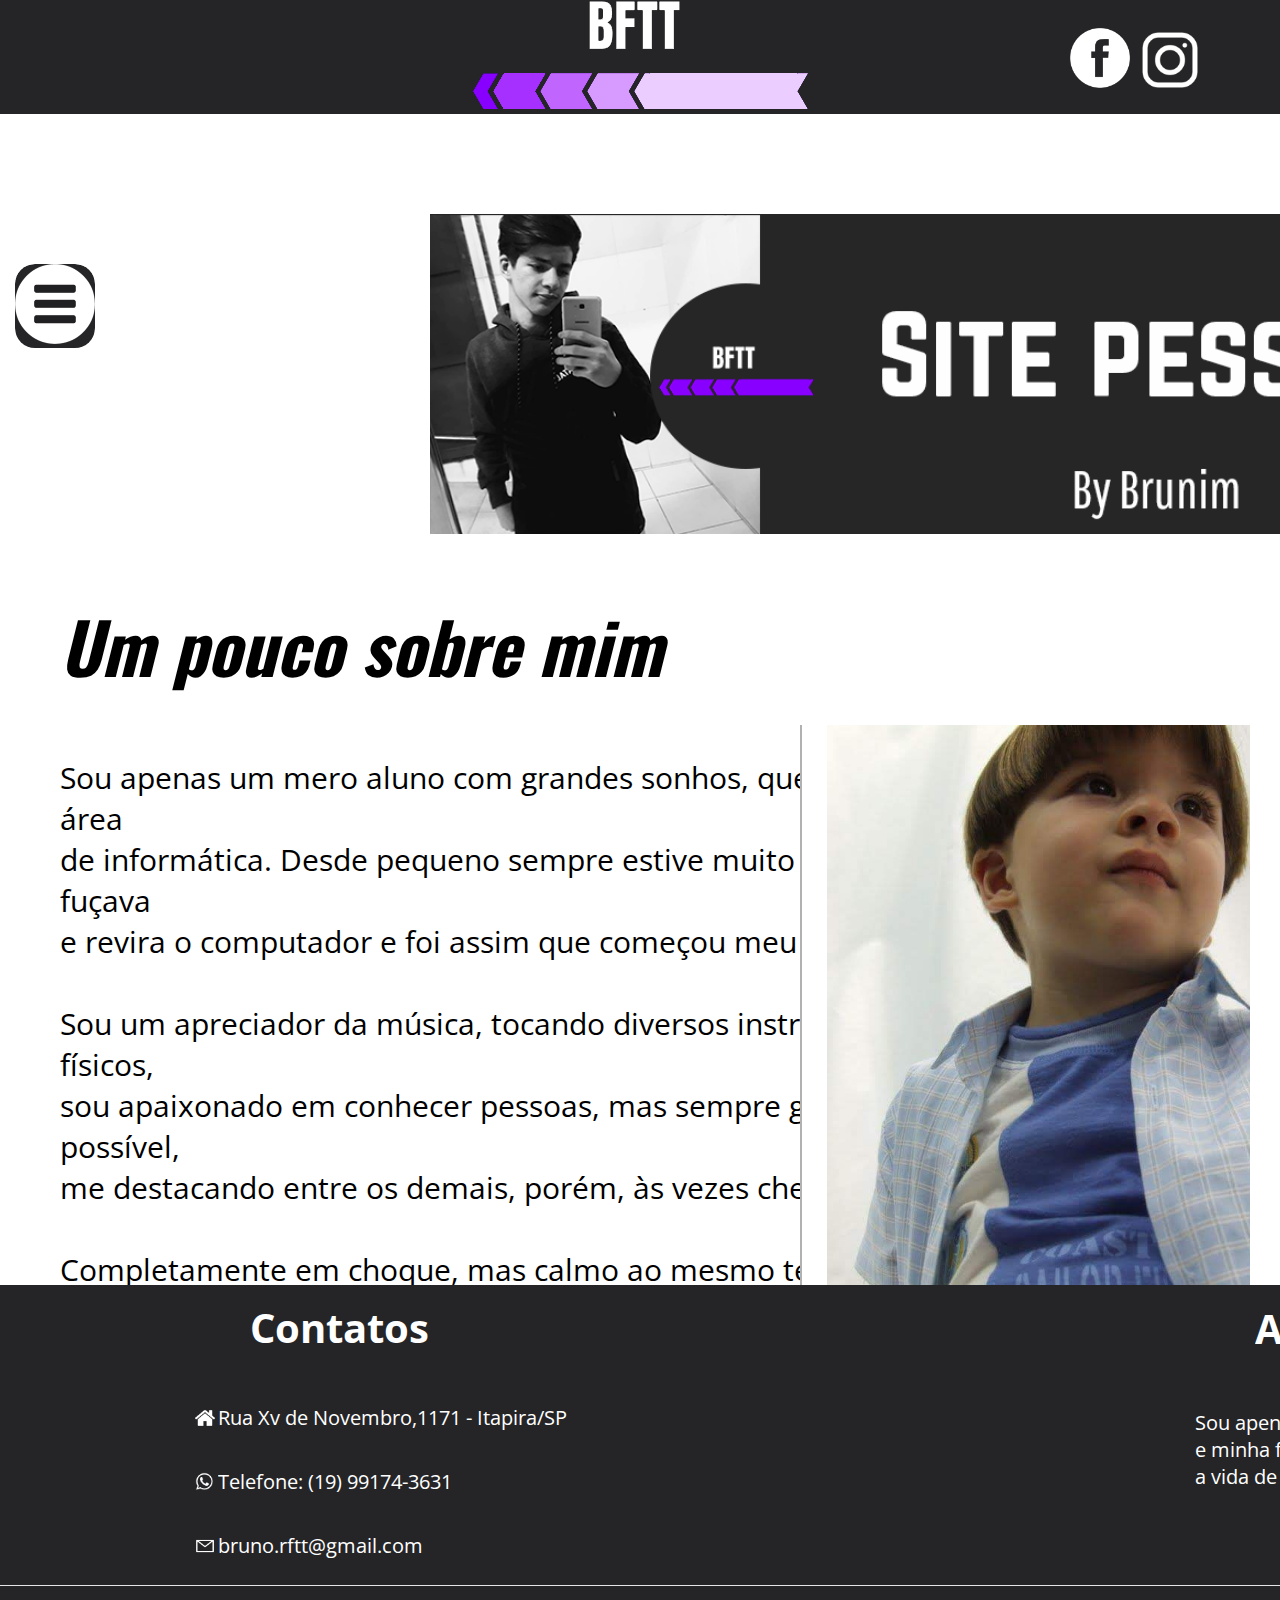
<file: index.html>
<!DOCTYPE html>
<html lang="pt-br">
<head>
    <meta charset="UTF-8">
    <meta http-equiv="X-UA-Compatible" content="IE=edge">
    <meta name="viewport" content="width=device-width, initial-scale=1.0">
    <title>Página incial</title>
    <link rel="apple-touch-icon" sizes="180x180" href="../Site_Pessoal/favicon_io/apple-touch-icon.png">
    <link rel="icon" type="image/png" sizes="32x32" href="../Site_Pessoal/favicon_io/favicon-32x32.png">
    <link rel="icon" type="image/png" sizes="16x16" href="../Site_Pessoal/favicon_io/favicon-16x16.png">
    <link rel="manifest" href="../Site_Pessoal/favicon_io/site.webmanifest">

    <link rel="stylesheet" href="Css/style.css">


    <style>
        .mainmenubtn {
            background-color: rgb(37, 37, 39);
            color: rgb(0, 0, 0);
            border: none;
            cursor: pointer;
            padding:0px;
            margin-top:0px;
            border-radius: 20px;
        }
        .mainmenubtn:hover {
            background-color: rgb(97, 97, 97);
            }
        .dropdown {
            position: relative;
            display: inline-block;
        }
        .dropdown-child {
            display: none;
            background-color: rgb(37, 37, 39);
            min-width: 250px;
            
        }
        .dropdown-child a {
            color: rgb(255, 255, 255);
            padding: 25px;
            text-decoration: none;
            display: block;
            
        }
        .dropdown:hover .dropdown-child {
            display: block;  
        }
        #hover1:hover{background-color: rgb(99, 0, 255);text-align: center;font-style: italic;font-weight: bold;}
        #hover2:hover{background-color: rgb(99, 0, 255);text-align: center;font-style: italic;font-weight: bold;}
        #hover3:hover{background-color: rgb(99, 0, 255);text-align: center;font-style: italic;font-weight: bold;}
        #hover4:hover{background-color: rgb(99, 0, 255);text-align: center;font-style: italic;font-weight: bold;}
        #hover5:hover{background-color: rgb(99, 0, 255);text-align: center;font-style: italic;font-weight: bold;}
       
        </style>
        </head>

<body>
    <div id="menu">
    <nav id="menu-h">

        <center>
            
        <a href="index.html"><img src="img/Barra BRFTT.png" alt="Logo"></a>
        </center>

        <div id="face">
        <a href="https://www.facebook.com/bruno.rodriguesfurlanetto"><img src="img/facebook.png" alt="Facebook" width="60px" height="60px"></a>
        </div>

        <div id="insta">
        <a href="https://www.instagram.com/bruno_rodriguesftt/"><img src="img/instagram.png" alt="Instagram" width="80px" height="80px"></a>
        </div>

        
    </nav>
    

    <div id="banner">
        <img src="img/Sem Título-1.png"width="1100px" height="320px">
        </div>




<br>
<br>
<br>
<br>
<br>
<br>
<br>

<h1>
    <i><b style="font-size: 70px;font-family:'Oswald', sans-serif;margin: 60px;">Um pouco sobre mim</b></i>
</h1>
<p style="margin: 60px;font-size: 30px;">
     Sou apenas um mero aluno com grandes sonhos, que procuro me aprimorar nesta área<br> de informática. Desde pequeno sempre estive muito conectado com a informática, fuçava<br> e revira o computador e foi assim que começou meu amor pela informática.<br><br>
Sou um apreciador da música, tocando diversos instrumentos, gosto de exercícios físicos,<br> sou apaixonado em conhecer pessoas, mas sempre gosto de ser o mais diferente possível,<br> me destacando entre os demais, porém, às vezes chego a ser esquisito.<br>
<br>Completamente em choque, mas calmo ao mesmo tempo, me preocupo muito com as pessoas,<br> chegando a se importar mais com elas do que comigo mesmo e na maioria das vezes quebro<br> a cara com isso.

</p>


<div id="linha">
    
    
    <img style="position: relative;right: -25px;" src ="imagem_trabalho/Baby_brunim.jpg" width="450px" height="600px">


</div>




<div class="base_inferior">
    <div class="contato">
        <h1 style="margin: 5px;position: relative;bottom: -10px;right:-245px;overflow: hidden">Contatos</h1>
        <br>
        <img style="margin: 0px;filter:invert(100%);position: relative;bottom: -30px;right: -195px;overflow: hidden" src="img/casa.png" width="20px" height="20px">
        <p style="margin: 5px;position: relative;right: -213px;top:-5px;overflow: hidden">Rua Xv de Novembro,1171 - Itapira/SP</p>
        <img style="margin: 0px;filter: invert(100%); position: relative;bottom: -30px;right: -195px;overflow: hidden" src="img/whatsapp.png" width="20px" height="20px">
        <p style="margin: 5px;position: relative;right: -213px;top:-5px;overflow: hidden">Telefone: (19) 99174-3631</p>
        <img style="margin: 0px;filter: invert(100%);position: relative;bottom: -30px;right: -195px;overflow: hidden" src="img/email.png" width="20px" height="20px">
        <p style="margin: 5px;position: relative;right: -213px;top:-5px;overflow: hidden">bruno.rftt@gmail.com</p>
        <h1 style="margin: 5px; font-size: 40px;color: #fff; position: relative;right: -1250px; top: -268px;overflow: hidden">Agência Web LTDA</h1>
        <p style="margin: 5px; font-size: 20px;color: #fff; position: relative;right: -1190px; top: -220px;overflow: hidden">Sou apenas um pigmeu, se divertindo com a internet<br> e minha função aqui é só trazer um pouco de alegria para<br> a vida de todos S2</p>

          <div class="developer">
          <p style="margin: 5px; font-size: 20px;color: #fff; position: relative;right:-1600px;overflow: hidden">@Desenvolvido por Brunim</p>
        </div>
    </div>
</div>


<div class="dropdown">
    <button class="mainmenubtn"><img src="img/barra_opções.png" width="80px" height="80px"></button>
    <div class="dropdown-child">
      <div id="hover1">
      <a href="hobbies.html">Hobbies</a>
      </div>
      <div id="hover2">
      <a href="fotos.html">Fotos</a>
      </div>
      <div id="hover3">
      <a href="http://wwww.yourdomain.com/page2.html">Sub Menu 3</a>
      </div>
      <div id="hover4">
      <a href="http://wwww.yourdomain.com/page2.html">Sub Menu 4</a>
      </div>
      <div id="hover5">
      <a href="http://wwww.yourdomain.com/page2.html">Sub Menu 5</a>
      </div>
      </div>
      </div>
  </div>


</body>

</html>
</file>
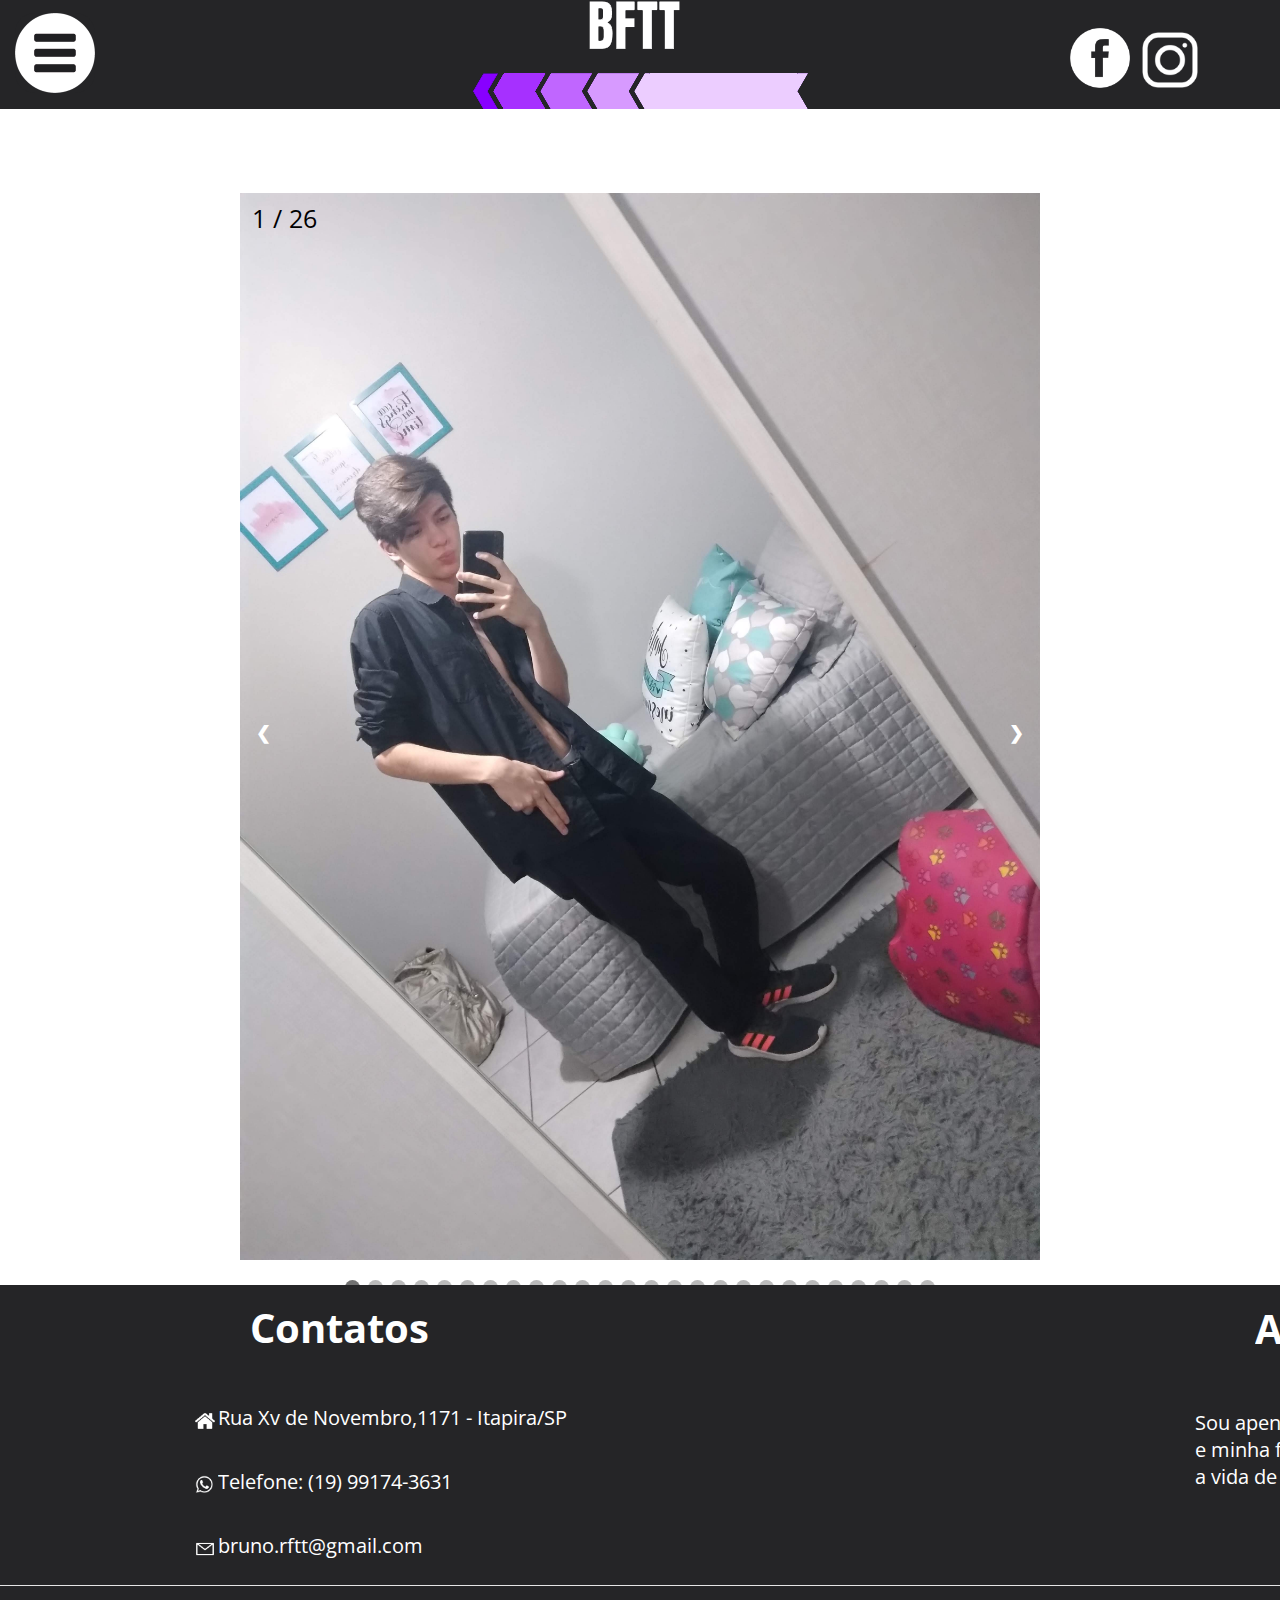
<file: fotos.html>
<!DOCTYPE html>
<html lang="pt-br">
<head>
    <meta charset="UTF-8">
    <meta http-equiv="X-UA-Compatible" content="IE=edge">
    <meta name="viewport" content="width=device-width, initial-scale=1.0">
    <title>Fotos</title>
    <link rel="stylesheet" href="Css/style.css">
 
   


    <style>
        .mainmenubtn {
            background-color: rgb(37, 37, 39);
            color: rgb(0, 0, 0);
            border: none;
            cursor: pointer;
            padding:0px;
            margin-top:0px;
            border-radius: 20px;
        }
        .mainmenubtn:hover {
            background-color: rgb(97, 97, 97);
            }
        .dropdown2 {
            position: relative;
            display: inline-block;
        }
        .dropdown-child {
            display: none;
            background-color: rgb(37, 37, 39);
            min-width: 250px;
            
        }
        .dropdown-child a {
            color: rgb(255, 255, 255);
            padding: 25px;
            text-decoration: none;
            display: block;
            
        }
        .dropdown2:hover .dropdown-child {
            display: block;  
        }
        #hover1:hover{background-color: rgb(99, 0, 255);text-align: center;font-style: italic;font-weight: bold;}
        #hover2:hover{background-color: rgb(99, 0, 255);text-align: center;font-style: italic;font-weight: bold;}
        #hover3:hover{background-color: rgb(99, 0, 255);text-align: center;font-style: italic;font-weight: bold;}
        #hover4:hover{background-color: rgb(99, 0, 255);text-align: center;font-style: italic;font-weight: bold;}
        #hover5:hover{background-color: rgb(99, 0, 255);text-align: center;font-style: italic;font-weight: bold;}
       
        </style>





        </head>

<body>
    <div id="menu">
    <nav id="menu-h">

        <center>
            
        <a href="index.html"><img src="img/Barra BRFTT.png" alt="Logo"></a>
        </center>

        <div id="face">
        <a href="https://www.facebook.com/bruno.rodriguesfurlanetto"><img src="img/facebook.png" alt="Facebook" width="60px" height="60px"></a>
        </div>

        <div id="insta">
        <a href="https://www.instagram.com/bruno_rodriguesftt/"><img src="img/instagram.png" alt="Instagram" width="80px" height="80px"></a>
        </div>


        </div>


        
    </nav>
    


    <div class="dropdown2">
        <button class="mainmenubtn"><img src="img/barra_opções.png" width="80px" height="80px"></button>
        <div class="dropdown-child">
          <div id="hover1">
          <a href="hobbies.html">Hobbies</a>
          </div>
          <div id="hover2">
          <a href="fotos.html">Fotos</a>
          </div>
          <div id="hover3">
          <a href="http://wwww.yourdomain.com/page2.html">Sub Menu 3</a>
          </div>
          <div id="hover4">
          <a href="http://wwww.yourdomain.com/page2.html">Sub Menu 4</a>
          </div>
          <div id="hover5">
          <a href="http://wwww.yourdomain.com/page2.html">Sub Menu 5</a>
          </div>
          </div>
          </div>

        
        
       
            <style>
            * {box-sizing: border-box}
            body {font-family: Verdana, sans-serif; margin:0}
            .mySlides {display: none}
            img {vertical-align: middle;}
            
       
            .slideshow-container {
              max-width: 800px;
              position: relative;
              margin: auto;
            }
            
      
            .prev, .next {
              cursor: pointer;
              position: absolute;
              top: 50%;
              width: auto;
              padding: 16px;
              margin-top: -22px;
              color: white;
              font-weight: bold;
              font-size: 18px;
              transition: 0.6s ease;
              border-radius: 0 3px 3px 0;
              user-select: none;
            }
            
           
            .next {
              right: 0;
              border-radius: 3px 0 0 3px;
            }
            

            .prev:hover, .next:hover {
              background-color: rgba(0,0,0,0.8);
            }
        
            
            
            .numbertext {
              color: #000000;
              font-size: 25px;
              padding: 8px 12px;
              position: absolute;
              top: 0;
            }
            
   
            .dot {
              cursor: pointer;
              height: 15px;
              width: 15px;
              margin: 0 2px;
              background-color: #bbb;
              border-radius: 50%;
              display: inline-block;
              transition: background-color 0.6s ease;
            }
            
            .active, .dot:hover {
              background-color: #717171;
            }
 

            .fade {
              -webkit-animation-name: fade;
              -webkit-animation-duration: 1.5s;
              animation-name: fade;
              animation-duration: 1.5s;
            }
            
            @-webkit-keyframes fade {
              from {opacity: .4} 
              to {opacity: 1}
            }
            
            @keyframes fade {
              from {opacity: .4} 
              to {opacity: 1}
            }
            

            @media only screen and (max-width: 300px) {
              .prev, .next,.text {font-size: 11px}
            }
            </style>
            </head>
            <body>
            
            <div class="slideshow-container">
            
            <div class="mySlides fade">
              <div class="numbertext">1 / 26</div>
              <img src="imagem_trabalho/Aí_Que_Secxy.jpg" style="width:100%">

            </div>
            
            <div class="mySlides fade">
              <div class="numbertext">2 / 26</div>
              <img src="imagem_trabalho/IMG-20211003-WA0102.jpg" style="width:100%">
            
            </div>
            
            <div class="mySlides fade">
              <div class="numbertext">3 / 26</div>
              <img src="imagem_trabalho/Bonde_Da_Fofoca.jpg" style="width:100%">
            
            </div>

            <div class="mySlides fade">
                <div class="numbertext">4 / 26</div>
                <img src="imagem_trabalho/Dança1.jpg" style="width:100%">
               
              </div>

              <div class="mySlides fade">
                <div class="numbertext">5 / 26</div>
                <img src="imagem_trabalho/IMG-20211003-WA0103.jpg" style="width:100%">
                
              </div>

              <div class="mySlides fade">
                <div class="numbertext">6 / 26</div>
                <img src="imagem_trabalho/Foguiera_Guararema.jpg" style="width:100%">
               
              </div>

              <div class="mySlides fade">
                <div class="numbertext">7 / 26</div>
                <img src="imagem_trabalho/Foto_Amigo.jpg" style="width:100%">
              
              </div>

              <div class="mySlides fade">
                <div class="numbertext">8 / 26</div>
                <img src="imagem_trabalho/Foto_Balanço.jpg" style="width:100%">
              
              </div>

              <div class="mySlides fade">
                <div class="numbertext">9 / 26</div>
                <img src="imagem_trabalho/Foto_Criança.jpg" style="width:100%">
              
              </div>

              <div class="mySlides fade">
                <div class="numbertext">10 / 26</div>
                <img src="imagem_trabalho/Foto_Escola.jpg" style="width:100%">
             
              </div>

              <div class="mySlides fade">
                <div class="numbertext">11 / 26</div>
                <img src="imagem_trabalho/IMG_20211010_121106_584.jpg" style="width:100%">
               
              </div>

              <div class="mySlides fade">
                <div class="numbertext">12 / 26</div>
                <img src="imagem_trabalho/Foto_Gurarema.jpg" style="width:100%">
              
              </div>

              <div class="mySlides fade">
                <div class="numbertext">13 / 26</div>
                <img src="imagem_trabalho/Foto_pedra.jpg" style="width:100%">
              </div>

              <div class="mySlides fade">
                <div class="numbertext">14 / 26</div>
                <img src="imagem_trabalho/Foto_principal.jpg" style="width:100%">
              </div>

              <div class="mySlides fade">
                <div class="numbertext">15 / 26</div>
                <img src="imagem_trabalho/Foto_Retiro.jpg" style="width:100%">
              </div>

              <div class="mySlides fade">
                <div class="numbertext">16 / 26</div>
                <img src="imagem_trabalho/IMG-20211003-WA0104.jpg" style="width:100%">
              </div>

              <div class="mySlides fade">
                <div class="numbertext">17 / 26</div>
                <img src="imagem_trabalho/IMG-20211006-WA0034.jpg" style="width:100%">
              </div>

              <div class="mySlides fade">
                <div class="numbertext">18 / 26</div>
                <img src="imagem_trabalho/IMG-20211003-WA0116.jpg" style="width:100%">
              </div>

              
              <div class="mySlides fade">
                <div class="numbertext">19 / 26</div>
                <img src="imagem_trabalho/IMG-20211003-WA0119.jpg" style="width:100%">
              </div>

            
              <div class="mySlides fade">
                <div class="numbertext">20 / 26</div>
                <img src="imagem_trabalho/Jûdo1.jpg" style="width:100%">
              </div>

              <div class="mySlides fade">
                <div class="numbertext">21 / 26</div>
                <img src="imagem_trabalho/Jûdo2.jpg" style="width:100%">
              </div>

              <div class="mySlides fade">
                <div class="numbertext">22 / 26</div>
                <img src="imagem_trabalho/Música.jpg" style="width:100%">
              </div>

              <div class="mySlides fade">
                <div class="numbertext">23 / 26</div>
                <img src="imagem_trabalho/Sem_Ideías.jpg" style="width:100%">
              </div>

              <div class="mySlides fade">
                <div class="numbertext">24 / 26</div>
                <img src="imagem_trabalho/Show_da_bola.jpg" style="width:100%">
              </div>

              <div class="mySlides fade">
                <div class="numbertext">25 / 26</div>
                <img src="imagem_trabalho/IMG_20210912_201330_BEAUTY.jpg" style="width:100%">
              </div>

              <div class="mySlides fade">
                <div class="numbertext">26 / 26</div>
                <img src="imagem_trabalho/IMG_20210914_191958.jpg" style="width:100%">
              </div>



            
            <a class="prev" onclick="plusSlides(-1)">&#10094;</a>
            <a class="next" onclick="plusSlides(1)">&#10095;</a>
            
            </div>
            <br>
            
            <div style="text-align:center">
              <span class="dot" onclick="currentSlide(1)"></span> 
              <span class="dot" onclick="currentSlide(2)"></span> 
              <span class="dot" onclick="currentSlide(3)"></span>
              <span class="dot" onclick="currentSlide(4)"></span> 
              <span class="dot" onclick="currentSlide(5)"></span> 
              <span class="dot" onclick="currentSlide(6)"></span>
              <span class="dot" onclick="currentSlide(7)"></span> 
              <span class="dot" onclick="currentSlide(8)"></span> 
              <span class="dot" onclick="currentSlide(9)"></span> 
              <span class="dot" onclick="currentSlide(10)"></span> 
              <span class="dot" onclick="currentSlide(11)"></span> 
              <span class="dot" onclick="currentSlide(12)"></span> 
              <span class="dot" onclick="currentSlide(13)"></span> 
              <span class="dot" onclick="currentSlide(14)"></span> 
              <span class="dot" onclick="currentSlide(15)"></span> 
              <span class="dot" onclick="currentSlide(16)"></span> 
              <span class="dot" onclick="currentSlide(17)"></span> 
              <span class="dot" onclick="currentSlide(18)"></span> 
              <span class="dot" onclick="currentSlide(19)"></span> 
              <span class="dot" onclick="currentSlide(20)"></span> 
              <span class="dot" onclick="currentSlide(21)"></span> 
              <span class="dot" onclick="currentSlide(22)"></span> 
              <span class="dot" onclick="currentSlide(23)"></span> 
              <span class="dot" onclick="currentSlide(24)"></span> 
              <span class="dot" onclick="currentSlide(25)"></span> 
              <span class="dot" onclick="currentSlide(26)"></span> 
           
            </div>
            
            <script>
            var slideIndex = 1;
            showSlides(slideIndex);
            
            function plusSlides(n) {
              showSlides(slideIndex += n);
            }
            
            function currentSlide(n) {
              showSlides(slideIndex = n);
            }
            
            function showSlides(n) {
              var i;
              var slides = document.getElementsByClassName("mySlides");
              var dots = document.getElementsByClassName("dot");
              if (n > slides.length) {slideIndex = 1}    
              if (n < 1) {slideIndex = slides.length}
              for (i = 0; i < slides.length; i++) {
                  slides[i].style.display = "none";  
              }
              for (i = 0; i < dots.length; i++) {
                  dots[i].className = dots[i].className.replace(" active", "");
              }
              slides[slideIndex-1].style.display = "block";  
              dots[slideIndex-1].className += " active";
            }
            </script>
        
            


    

<div class="base_inferior">
    <div class="contato">
        <h1 style="margin: 5px;position: relative;bottom: -10px;right:-245px;overflow: hidden">Contatos</h1>
        <br>
        <img style="margin: 0px;filter:invert(100%);position: relative;bottom: -28px;right: -195px;overflow: hidden" src="img/casa.png" width="20px" height="20px">
        <p style="margin: 5px;position: relative;right: -213px;top:-5px;overflow: hidden">Rua Xv de Novembro,1171 - Itapira/SP</p>
        <img style="margin: 0px;filter: invert(100%); position: relative;bottom: -28px;right: -195px;overflow: hidden" src="img/whatsapp.png" width="20px" height="20px">
        <p style="margin: 5px;position: relative;right: -213px;top:-5px;overflow: hidden">Telefone: (19) 99174-3631</p>
        <img style="margin: 0px;filter: invert(100%);position: relative;bottom: -28px;right: -195px;overflow: hidden" src="img/email.png" width="20px" height="20px">
        <p style="margin: 5px;position: relative;right: -213px;top:-5px;overflow: hidden">bruno.rftt@gmail.com</p>
        <h1 style="margin: 5px; font-size: 40px;color: #fff; position: relative;right: -1250px; top: -268px;overflow: hidden">Agência Web LTDA</h1>
        <p style="margin: 5px; font-size: 20px;color: #fff; position: relative;right: -1190px; top: -220px;overflow: hidden">Sou apenas um pigmeu, se divertindo com a internet<br> e minha função aqui é só trazer um pouco de alegria para<br> a vida de todos S2</p>

          <div class="developer">
          <p style="margin: 5px; font-size: 20px;color: #fff; position: relative;right:-1600px;overflow: hidden">@Desenvolvido por Brunim</p>
          </div>
    </div>
</div>



  
</body>

</html>
</file>
<file: Css/style.css>
@import url('https://fonts.googleapis.com/css2?family=Open+Sans&display=swap');
@import url('https://fonts.googleapis.com/css2?family=Oswald:wght@300&display=swap');





* { overflow-x: hidden;
    margin: 0 auto;
    padding: 0;
    box-sizing: border-box;
    font-family: 'Open Sans', sans-serif;

    
}



html {
    overflow-x: initial !important;
    }
#menu-h{
    background-color: rgb(37, 37, 39);
}

#menu-h ul {
    max-width: 1000px;
   list-style: none;
    padding: 0;
}

#menu-h ul li {
    display: inline;
}

#menu-h ul li a {
    color: #FFF;
    padding: 20px;
    display: inline-block;
    text-decoration: none;
    transition: background .4s;
}

#menu-h ul li a:hover {
    background-color: rgb(189, 46, 46);}


#face {position: absolute;right:150px ;top:28px ;}

#insta{filter: invert(100%);position: absolute;right: 70px;top: 20px;}






.mainmenubtn {
    background-color: rgb(37, 37, 39);
    color: white;
    border: none;
    cursor: pointer;
    padding:0px;
    margin-top:0px;
    
}
.mainmenubtn:hover {
    background-color: rgb(37, 37, 39);
    
    }
.dropdown {
    position: absolute; top: -1250px;right: -15px;
    display: inline-block;
    border-radius: 20px;
    
}
.dropdown2 {
    position: relative; top: -96px;right: -15px;
    display: inline-block;
    border-radius: 20px;}


.dropdown-child {
    display:none;
    background-color: rgb(37, 37, 39);
    min-width: 0px;
}
.dropdown-child a{
    color: rgb(37, 37, 39);
    padding: 0px;
    text-decoration: none;
    display: block;
}
.dropdown:hover .dropdown-child {
    display: block;
}

#banner{position: relative;right: -430px;top:100px}

#linha{border-left-width: 2px;
    border-left-style: solid;
    border-left-color: rgb(177, 177, 177);
    background-color: rgb(255, 255, 255);
    width: 450px;
    height: 600px;
    position: absolute;
    right: 30px;
    top: 725px;
    overflow: hidden;}



    .base_inferior{background-color: rgb(37, 37, 39); width: 2000px;height: 335px;overflow: hidden;position: absolute;bottom: -720px;} 
        .contato{font-size: 20px;color: #fff;}
        .developer{background-color: rgb(37, 37, 39);border-top-width:1px;border-top-style:solid;border-top-color: rgb(230, 230, 230); width: 2000px; height: 75px;overflow:hidden;position: absolute;top:300px;}

        .base_inferior2{background-color: rgb(37, 37, 39); width: 2000px;height: 335px;overflow: hidden;position: absolute;bottom: -1400px;} 
        .base_inferior3{background-color: rgb(37, 37, 39); width: 2000px;height: 335px;overflow: hidden;position: absolute;bottom:-1200px;} 
        .base_inferior4{background-color: rgb(37, 37, 39); width: 2000px;height: 335px;overflow: hidden;position: absolute;bottom:-1500px;} 
        ul.circle { max-width: 950px; position: relative;right:150px;top: -80px;font-size: 20px; list-style-type:circle;}


        .mySlides {display:none;}
</file>
